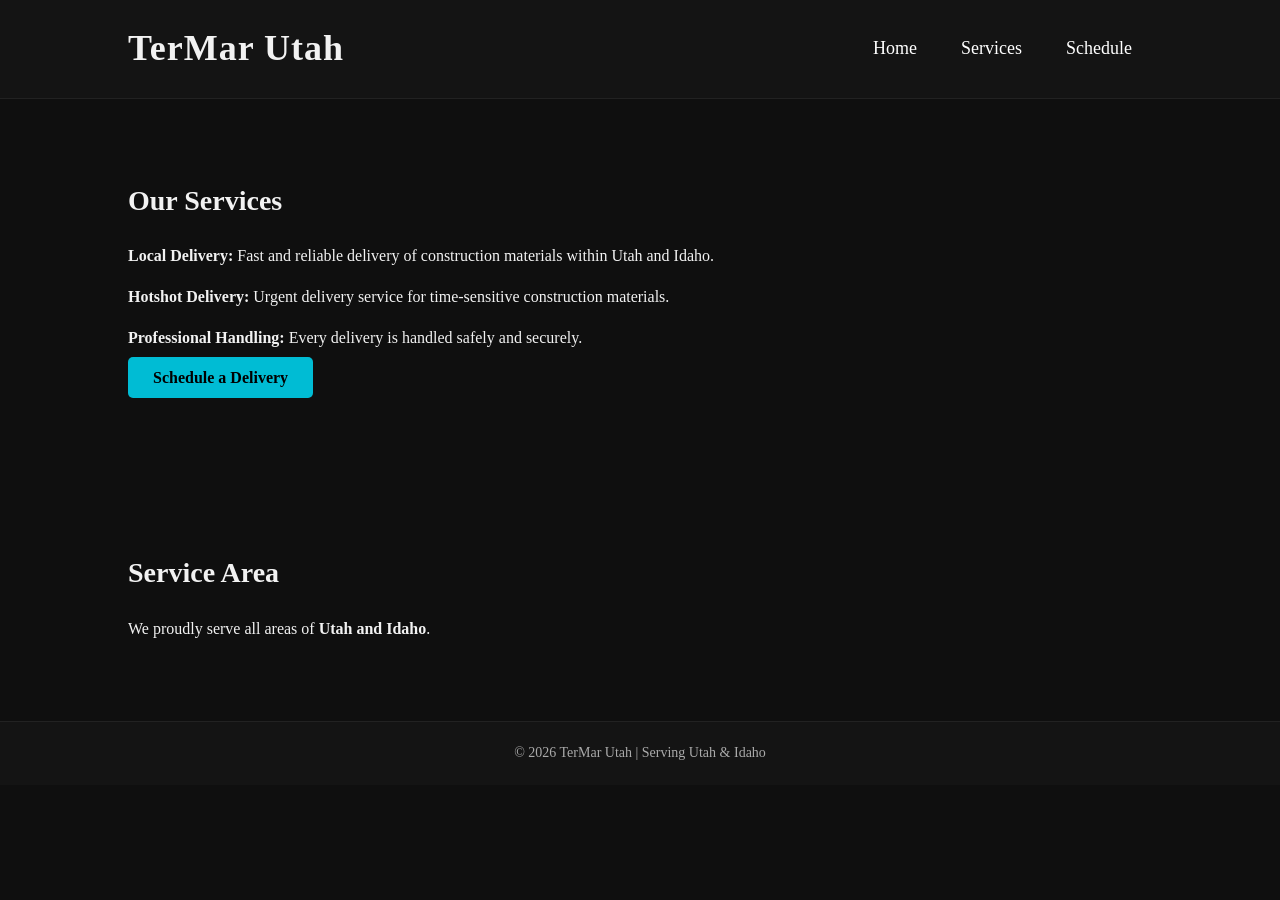
<file: services.html>
<!DOCTYPE html>
<html lang="en">
<head>
    <meta charset="UTF-8">
    <meta name="viewport" content="width=device-width, initial-scale=1.0">
    <title>TerMar Utah | Services</title>
    <link rel="stylesheet" href="style.css">
</head>
<body>

<header>
    <div class="logo">TerMar Utah</div>
    <nav>
        <a href="index.html">Home</a>
        <a href="services.html">Services</a>
        <a href="https://forms.gle/ucFoGbuHhp8HFhUg6" target="_blank">Schedule</a>
    </nav>
</header>

<section class="section">
    <h2>Our Services</h2>
    <ul class="service-list">
        <li><strong>Local Delivery:</strong> Fast and reliable delivery of construction materials within Utah and Idaho.</li>
        <li><strong>Hotshot Delivery:</strong> Urgent delivery service for time-sensitive construction materials.</li>
        <li><strong>Professional Handling:</strong> Every delivery is handled safely and securely.</li>
    </ul>
    <a href="https://forms.gle/ucFoGbuHhp8HFhUg6" target="_blank" class="button">Schedule a Delivery</a>
</section>

<section class="section">
    <h2>Service Area</h2>
    <p>We proudly serve all areas of <strong>Utah and Idaho</strong>.</p>
</section>

<footer class="footer">
    © 2026 TerMar Utah | Serving Utah & Idaho
</footer>

</body>
</html>
</file>
<file: style.css>
* {
    margin: 0;
    padding: 0;
    box-sizing: border-box;
}

body {
    font-family: Montserrat, Inter;
    background-color: #0f0f0f;
    color: #f2f2f2;
    line-height: 1.6;
}

header {
    background: #141414;
    padding: 20px 10%;
    display: flex;
    justify-content: space-between;
    align-items: center;
    border-bottom: 1px solid #222;
}

.logo {
    font-size: 36px;
    font-weight: bold;
    letter-spacing: 1px;
}

nav a {
    color: #f2f2f2;
    text-decoration: none;
    margin-left: 20px;
    font-size: 18px;
}

nav a:hover {
    color: #00bcd4;
}

.hero {
    padding: 100px 10%;
    text-align: center;
}

.hero h1 {
    font-size: 42px;
    margin-bottom: 20px;
}

.hero p {
    font-size: 18px;
    margin-bottom: 30px;
    color: #ccc;
}

.button {
    background: #00bcd4;
    color: #000;
    padding: 12px 25px;
    text-decoration: none;
    font-weight: bold;
    border-radius: 5px;
    transition: 0.3s;
}

.button:hover {
    background: #0097a7;
}

.section {
    padding: 80px 10%;
}

.section h2 {
    margin-bottom: 20px;
    font-size: 28px;
}

.footer {
    background: #141414;
    text-align: center;
    padding: 20px;
    font-size: 14px;
    color: #aaa;
    border-top: 1px solid #222;
}

.service-list {
    list-style: none;
}

.service-list li {
    margin-bottom: 15px;
}

.photo-grid {
    display: grid;
    grid-template-columns: repeat(auto-fit, minmax(250px, 1fr));
    gap: 20px;
    margin-top: 40px;
}

.photo-grid img {
    width: 100%;
    border-radius: 8px;
    border: 1px solid #222;
    transition: 0.3s;
}

.photo-grid img:hover {
    transform: scale(1.03);
}

.hero-slider {
    position: relative;
    height: 85vh;
    overflow: hidden;
}

.slides {
    position: absolute;
    width: 100%;
    height: 100%;
}

.slide {
    position: absolute;
    width: 100%;
    height: 100%;
    object-fit: cover;
    opacity: 0;
    transition: opacity 1s ease-in-out;
}

.slide.active {
    opacity: 1;
}

.hero-content {
    position: relative;
    z-index: 2;
    text-align: center;
    top: 50%;
    transform: translateY(-50%);
    padding: 0 10%;
    background: rgba(0, 0, 0, 0.55);
}

.hero-content h1 {
    font-size: 48px;
    margin-bottom: 20px;
}

.hero-content p {
    font-size: 20px;
    margin-bottom: 30px;
}

.arrow {
    position: absolute;
    top: 50%;
    transform: translateY(-50%);
    background: rgba(0,0,0,0.5);
    color: white;
    border: none;
    font-size: 30px;
    padding: 10px 15px;
    cursor: pointer;
    z-index: 3;
    transition: 0.3s;
}

.arrow:hover {
    background: rgba(0,0,0,0.8);
}

.left {
    left: 20px;
}

.right {
    right: 20px;
}

.hero img {
  max-width: 600px;
  width: 80%;
  height: auto;
}

nav a {
color:white;
margin-right:20px;
text-decoration:none;
}

.cta {
background:#ff6600;
color:white;
padding:15px 25px;
text-decoration:none;
display:inline-block;
margin-top:20px;
}

form {
max-width:600px;
margin:auto;
padding:40px;
}

input, textarea, select {
width:100%;
padding:10px;
margin-bottom:15px;
}

button {
background:#ff6600;
color:white;
border:none;
padding:15px;
cursor:pointer;
}
</file>
